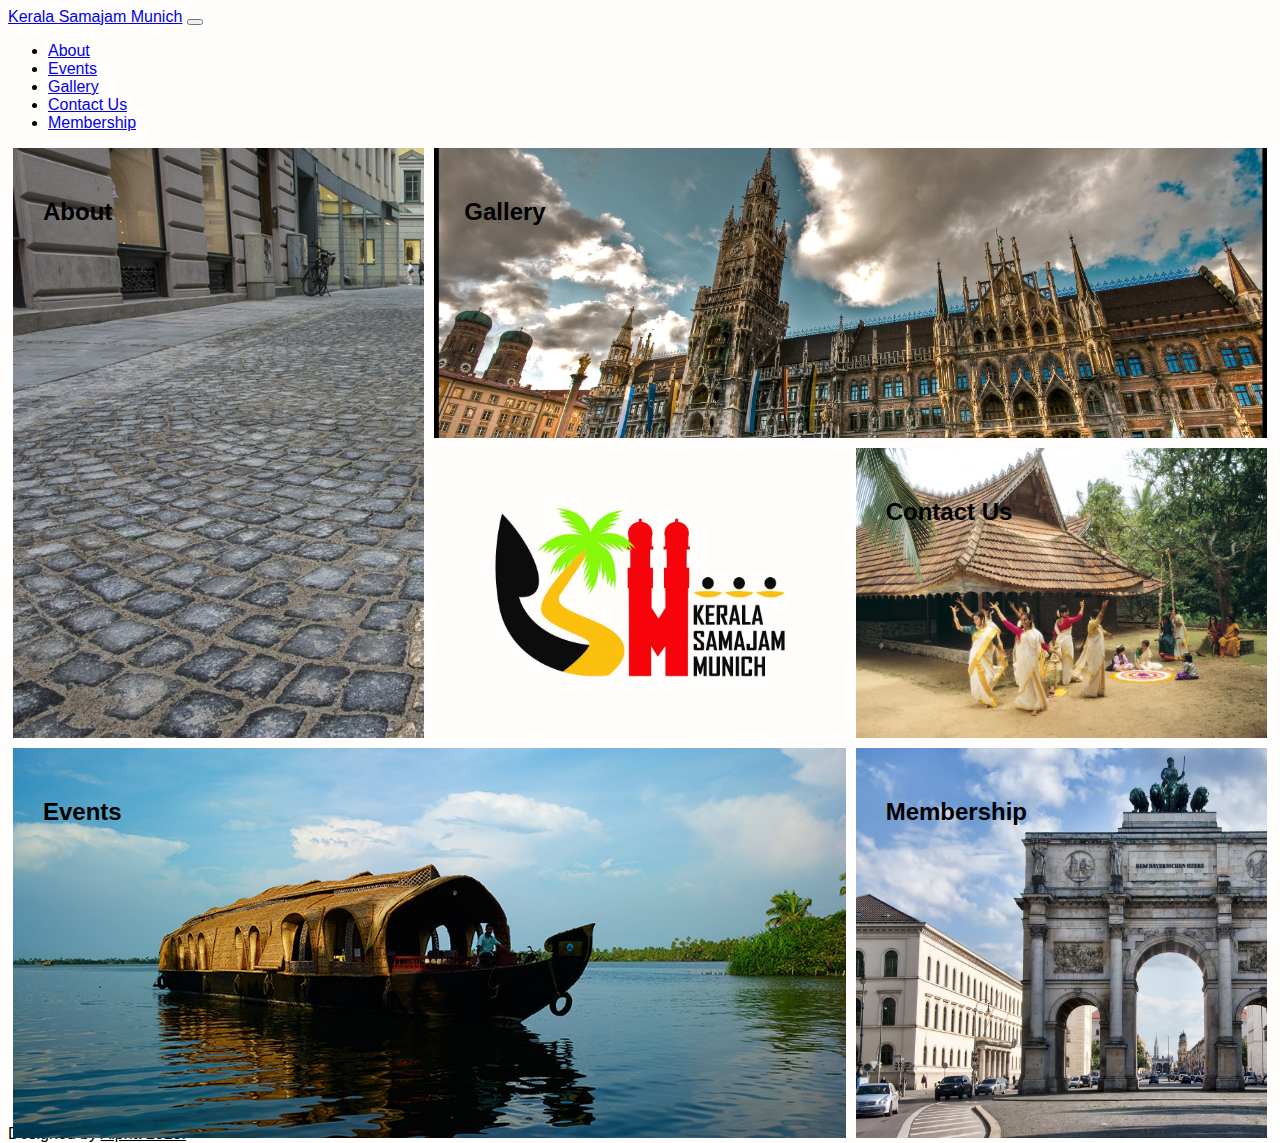
<file: index.html>
<!doctype html>
<html lang="en">
  <head>
    <!-- Required meta tags -->
    <meta charset="utf-8">
    <meta name="viewport" content="width=device-width, initial-scale=1, shrink-to-fit=no">
    <link rel="stylesheet" href="https://stackpath.bootstrapcdn.com/bootstrap/4.1.1/css/bootstrap.min.css" integrity="sha384-WskhaSGFgHYWDcbwN70/dfYBj47jz9qbsMId/iRN3ewGhXQFZCSftd1LZCfmhktB" crossorigin="anonymous">
    <title>Kerala Samajam Munich</title>
    <style>
        html{
            font-family: Arial, Helvetica, sans-serif;
            background-color: #fffefc;
            width: 100% !important;
            height: 100vh;
        }
        body{
           height: 100vh;
        }
        #content {display: grid;
        grid-template-columns: 1fr 1fr 1fr;
        grid-template-rows: 10% 10% 10% 10% 10% 10% 10% 10% 10% 10%;
        grid-gap: 10px;
        max-width:100%;
        height: 100vh;
        margin:5px;

        }
        #content div{
            background: #777;
            padding: 30px;
        }
        

        .one{background-image: url("about.jpg") !important;
        background-size: cover !important;
            grid-row: 1/7;
        }

        
        .two{background-image: url("gallery.jpg") !important;
            background-size: cover !important;
            background-position-y:20% !important; 
            grid-column: 2/4;
            grid-row: 1/4;
    
        }
        .four{background-image: url("events.jpg") !important;
        background-size: cover !important;
        background-position-y:25% !important;
            grid-row: 7/11;
            grid-column: 1/3;
        }
        .five{background-image: url("membership.jpg") !important;
        background-size: cover !important;
            grid-row: 7/11;
            grid-column: 3/4;
        }
        .three{background-image: url("contact.jpg") !important;
        background-size: cover !important;
        background-position-y:40% !important;
            grid-column: 3/4;
            grid-row: 4/7;
        }
        div.linklog, div.link {
    position: relative;
        }
    div.link:hover{
    opacity: 0.6 !important;
    -webkit-transform: scale(0.97);
    transform: scale(0.97);
    color: white;
    align-content: center;
               }


 div.link a{
    position: absolute;
    width: 100%;
    height: 100%;
    top: 0;
    left: 0;
    text-decoration: none; /* No underlines on the link */
    z-index: 10; /* Places the link above everything else in the div */
    background-color:  #fffefc; /* Fix to make div clickable in IE */
    opacity: 0; /* Fix to make div clickable in IE */
    filter: alpha(opacity=1);

}
.logo{
    grid-column: 2/3;
    grid-row: 4/7;
    background-image: url("index/back.jpg") !important;
    background-size: 100% 100% !important;
}

@media screen and (max-width: 587px) {
    .logo{background-image: none !important;
    background-color: #fffefc !important;
        grid-column:0/0;
        grid-row:0/0;

    }
    .three{
        grid-column: 2/4;
    }

}

a.alpha:link{
    color: black;
}
a.alpha:hover, a.alpha:active{
    color: red;
}

    </style>

<nav class="navbar navbar-expand-lg navbar-dark bg-dark">
        <a class="navbar-brand" href="#">Kerala Samajam Munich</a>
        <button class="navbar-toggler" type="button" data-toggle="collapse" data-target="#navbarNav" aria-controls="navbarNav" aria-expanded="false" aria-label="Toggle navigation">
          <span class="navbar-toggler-icon"></span>
        </button>
        <div class="collapse navbar-collapse" id="navbarNav">
          <ul class="navbar-nav">
            <li class="nav-item">
              <a class="nav-link" href="about.html">About</a>
            </li>
            <li class="nav-item">
              <a class="nav-link" href="events.html">Events</a>
            </li>
            <li class="nav-item">
              <a class="nav-link" href="gallery.html">Gallery</a>
            </li>
            <li class="nav-item">
              <a class="nav-link" href="contact.html">Contact Us</a>
            </li>
            <li class="nav-item">
                <a class="nav-link" href="membership.html">Membership</a>
            </li>
          </ul>
        </div>
      </nav>


  </head>
  <body>

    
      <div id="content">
          <div class="one link"><a href="about.html"></a><h2>About</h2></div>
          <div class="two link"><a href="gallery.html"></a><h2>Gallery</h2>
            </div>
            <div class="logo"><a href="index.html"></a></div>
          <div class="three link"><a href="contact.html"></a><h2>Contact Us</h2></div>
          <div class="four link"><a href="events.html"></a><h2>Events</h2></div>
          <div class="five link"><a href="membership.html"></a><h2>Membership</h2></div>
      </div><br><br><br><br>
      <nav class="navbar navbar-light bg-light">
            <div class ="text-center">Designed by <a class="alpha" href="https://alpha.design.co.in">Alpha 2018.</a></div>
        </nav>

      <script src="https://code.jquery.com/jquery-3.3.1.slim.min.js" integrity="sha384-q8i/X+965DzO0rT7abK41JStQIAqVgRVzpbzo5smXKp4YfRvH+8abtTE1Pi6jizo" crossorigin="anonymous"></script>
<script src="https://cdnjs.cloudflare.com/ajax/libs/popper.js/1.14.3/umd/popper.min.js" integrity="sha384-ZMP7rVo3mIykV+2+9J3UJ46jBk0WLaUAdn689aCwoqbBJiSnjAK/l8WvCWPIPm49" crossorigin="anonymous"></script>
<script src="https://stackpath.bootstrapcdn.com/bootstrap/4.1.1/js/bootstrap.min.js" integrity="sha384-smHYKdLADwkXOn1EmN1qk/HfnUcbVRZyYmZ4qpPea6sjB/pTJ0euyQp0Mk8ck+5T" crossorigin="anonymous"></script>
  </body>
</html>
</file>
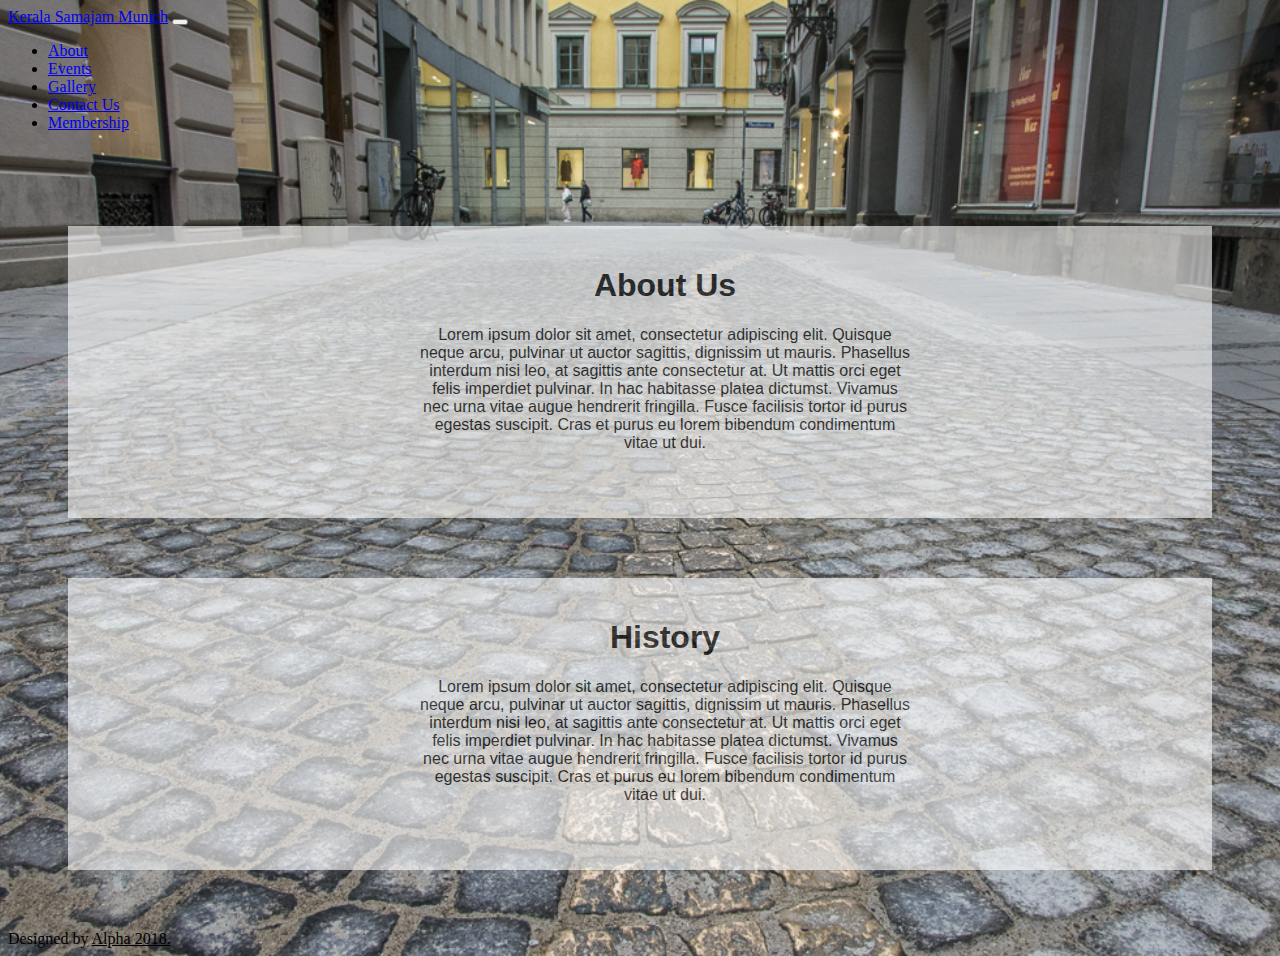
<file: about.html>
<!DOCTYPE html>
<html>
<head>
	<title>About KSM</title>
    <link rel="stylesheet" href="https://stackpath.bootstrapcdn.com/bootstrap/4.1.1/css/bootstrap.min.css" integrity="sha384-WskhaSGFgHYWDcbwN70/dfYBj47jz9qbsMId/iRN3ewGhXQFZCSftd1LZCfmhktB" crossorigin="anonymous">
    
    <style>
    body {
    background-image:url("about.jpg");
    background-size:     cover;                      /* <------ */
    background-repeat:   no-repeat;
    background-position: center center;}
div.AboutUs{
    margin: 60px;
  background-color: #ffffff;
  opacity: 0.6;
  filter: alpha(opacity=60);
    text-align:center;
    font-family:Helvetica, Arial, sans-serif;
    padding-left:350px;
    padding-top:20px;
    padding-right:300px;
    padding-bottom:50px;
    }
div.History{
    margin: 60px;
  background-color: #ffffff;
  opacity: 0.6;
  filter: alpha(opacity=60);
    text-align:center;
    font-family:Helvetica, Arial, sans-serif;
    padding-left:350px;
    padding-top:20px;
    padding-right:300px;
    padding-bottom:50px;
    }

    a.alpha:link{
    color: black;
}
a.alpha:hover, a.alpha:active{
    color: red;
}

</style>

</head>
<body>

		<nav class="navbar navbar-expand-lg navbar-dark bg-dark">
				<a class="navbar-brand" href="index.html">Kerala Samajam Munich</a>
				<button class="navbar-toggler" type="button" data-toggle="collapse" data-target="#navbarNav" aria-controls="navbarNav" aria-expanded="false" aria-label="Toggle navigation">
				  <span class="navbar-toggler-icon"></span>
				</button>
				<div class="collapse navbar-collapse" id="navbarNav">
				  <ul class="navbar-nav">
					<li class="nav-item">
					  <a class="nav-link active" href="about.html">About</a>
					</li>
					<li class="nav-item">
					  <a class="nav-link" href="events.html">Events</a>
					</li>
					<li class="nav-item">
					  <a class="nav-link" href="gallery.html">Gallery</a>
					</li>
					<li class="nav-item">
					  <a class="nav-link" href="contact.html">Contact Us</a>
					</li>
					<li class="nav-item">
						<a class="nav-link" href="membership.html">Membership</a>
					</li>
				  </ul>
				</div>
              </nav><br>


              <div class='AboutUs'>
                    <h1>
                        About Us   <!-- Title -->
                    </h1>
                    <p class='AboutUs'><!-- AboutUs content -->
                        Lorem ipsum dolor sit amet, consectetur adipiscing elit. Quisque neque arcu, pulvinar ut auctor sagittis, dignissim ut mauris. Phasellus interdum nisi leo, at sagittis ante consectetur at. Ut mattis orci eget felis imperdiet pulvinar. In hac habitasse platea dictumst. Vivamus nec urna vitae augue hendrerit fringilla. Fusce facilisis tortor id purus egestas suscipit. Cras et purus eu lorem bibendum condimentum vitae ut dui.
                    </p>
                    </div>
                    
                    <div class='History'>
                        <h1>
                            History <!-- Title -->
                        </h1>
                        <p class='History'> <!-- History Content -->
                                Lorem ipsum dolor sit amet, consectetur adipiscing elit. Quisque neque arcu, pulvinar ut auctor sagittis, dignissim ut mauris. Phasellus interdum nisi leo, at sagittis ante consectetur at. Ut mattis orci eget felis imperdiet pulvinar. In hac habitasse platea dictumst. Vivamus nec urna vitae augue hendrerit fringilla. Fusce facilisis tortor id purus egestas suscipit. Cras et purus eu lorem bibendum condimentum vitae ut dui.
                        </p>
                    </div>



             <nav class="navbar navbar-light bg-light">
            <div class ="text-center">Designed by <a class="alpha" href="https://alpha.design.co.in">Alpha 2018.</a></div>
        </nav>
        
<script src="https://code.jquery.com/jquery-3.3.1.slim.min.js" integrity="sha384-q8i/X+965DzO0rT7abK41JStQIAqVgRVzpbzo5smXKp4YfRvH+8abtTE1Pi6jizo" crossorigin="anonymous"></script>
<script src="https://cdnjs.cloudflare.com/ajax/libs/popper.js/1.14.3/umd/popper.min.js" integrity="sha384-ZMP7rVo3mIykV+2+9J3UJ46jBk0WLaUAdn689aCwoqbBJiSnjAK/l8WvCWPIPm49" crossorigin="anonymous"></script>
<script src="https://stackpath.bootstrapcdn.com/bootstrap/4.1.1/js/bootstrap.min.js" integrity="sha384-smHYKdLADwkXOn1EmN1qk/HfnUcbVRZyYmZ4qpPea6sjB/pTJ0euyQp0Mk8ck+5T" crossorigin="anonymous"></script>

</body>
</html>
</file>
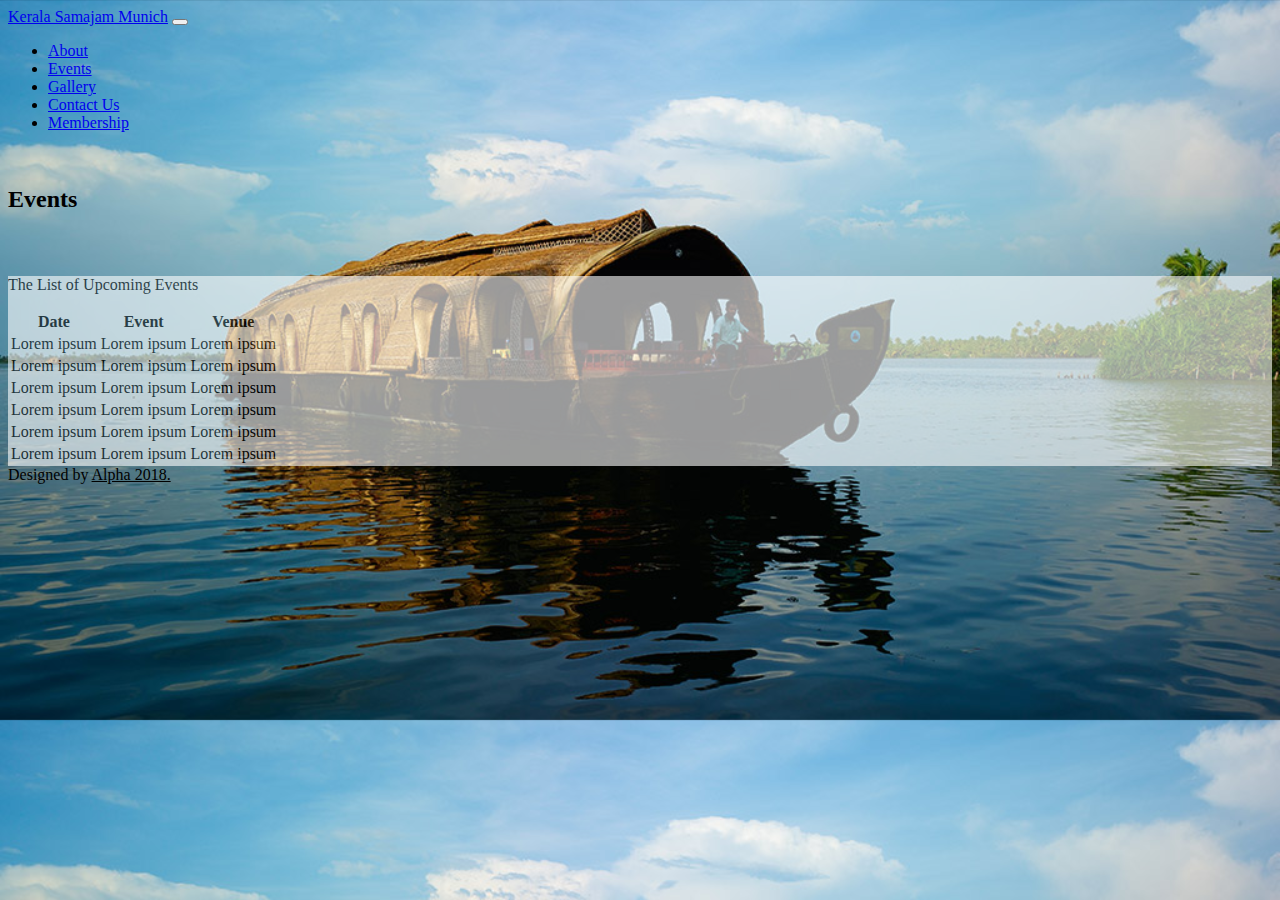
<file: events.html>
<!DOCTYPE html>
<html>
<head>
	<title>Events</title>
	<link rel="stylesheet" href="https://stackpath.bootstrapcdn.com/bootstrap/4.1.1/css/bootstrap.min.css" integrity="sha384-WskhaSGFgHYWDcbwN70/dfYBj47jz9qbsMId/iRN3ewGhXQFZCSftd1LZCfmhktB" crossorigin="anonymous">
<style>
    .container{
        margin-top: 5%;
        background-color: #ffffff;
        opacity: 0.6;
    }
    body{
        background-image: url("events.jpg") !important;
        background-size: cover !important;
     }
     a.alpha:link{
    color: black;
}
a.alpha:hover, a.alpha:active{
    color: red;
}
     
</style>
</head>
<body>

		<nav class="navbar navbar-expand-lg navbar-dark bg-dark">
				<a class="navbar-brand" href="index.html">Kerala Samajam Munich</a>
				<button class="navbar-toggler" type="button" data-toggle="collapse" data-target="#navbarNav" aria-controls="navbarNav" aria-expanded="false" aria-label="Toggle navigation">
				  <span class="navbar-toggler-icon"></span>
				</button>
				<div class="collapse navbar-collapse" id="navbarNav">
				  <ul class="navbar-nav">
					<li class="nav-item">
					  <a class="nav-link" href="about.html">About</a>
					</li>
					<li class="nav-item active">
					  <a class="nav-link" href="events.html">Events</a>
					</li>
					<li class="nav-item">
					  <a class="nav-link" href="gallery.html">Gallery</a>
					</li>
					<li class="nav-item">
					  <a class="nav-link" href="contact.html">Contact Us</a>
					</li>
					<li class="nav-item">
						<a class="nav-link" href="membership.html">Membership</a>
					</li>
				  </ul>
				</div>
              </nav>
              
              <br>

              <h2 class="text-center">Events</h2>

              <div class="container">
            
                    <p>The List of Upcoming Events</p>            
                    <table class="table table-hover">
                      <thead>
                        <tr>
                          <th>Date</th> <!-- Column Title -->
                          <th>Event</th> <!-- Column Title -->
                          <th>Venue</th> <!-- Column Title -->
                        </tr>
                      </thead>
                      <tbody>
                        <tr>
                                <td>Lorem ipsum</td> <!-- 1st Row items -->
                                <td>Lorem ipsum</td>
                                <td>Lorem ipsum</td>
                        </tr>
                        <tr>
                                <td>Lorem ipsum</td> <!-- 2nd Row items -->
                                <td>Lorem ipsum</td>
                                <td>Lorem ipsum</td>
                        </tr>
                        <tr>
                                <td>Lorem ipsum</td> <!-- 3rd Row items -->
                                <td>Lorem ipsum</td>
                                <td>Lorem ipsum</td>
                        </tr>
                        <tr>
                                <td>Lorem ipsum</td> <!-- 4th Row items -->
                                <td>Lorem ipsum</td>
                                <td>Lorem ipsum</td>
                        </tr>
                        <tr>
                                <td>Lorem ipsum</td> <!-- 5th Row items -->
                                <td>Lorem ipsum</td>
                                <td>Lorem ipsum</td>
                        </tr>
                        <tr>
                                <td>Lorem ipsum</td> <!-- 6th Row items -->
                                <td>Lorem ipsum</td>
                                <td>Lorem ipsum</td>
                        </tr>
                      </tbody>
                    </table>
                  </div>

                  <nav class="navbar fixed-bottom navbar-light bg-light">
                    <div class ="text-center">Designed by <a class="alpha" href="https://alpha.design.co.in">Alpha 2018.</a></div>
                </nav>
              


              

<script src="https://code.jquery.com/jquery-3.3.1.slim.min.js" integrity="sha384-q8i/X+965DzO0rT7abK41JStQIAqVgRVzpbzo5smXKp4YfRvH+8abtTE1Pi6jizo" crossorigin="anonymous"></script>
<script src="https://cdnjs.cloudflare.com/ajax/libs/popper.js/1.14.3/umd/popper.min.js" integrity="sha384-ZMP7rVo3mIykV+2+9J3UJ46jBk0WLaUAdn689aCwoqbBJiSnjAK/l8WvCWPIPm49" crossorigin="anonymous"></script>
<script src="https://stackpath.bootstrapcdn.com/bootstrap/4.1.1/js/bootstrap.min.js" integrity="sha384-smHYKdLADwkXOn1EmN1qk/HfnUcbVRZyYmZ4qpPea6sjB/pTJ0euyQp0Mk8ck+5T" crossorigin="anonymous"></script>

</body>
</html>
</file>
